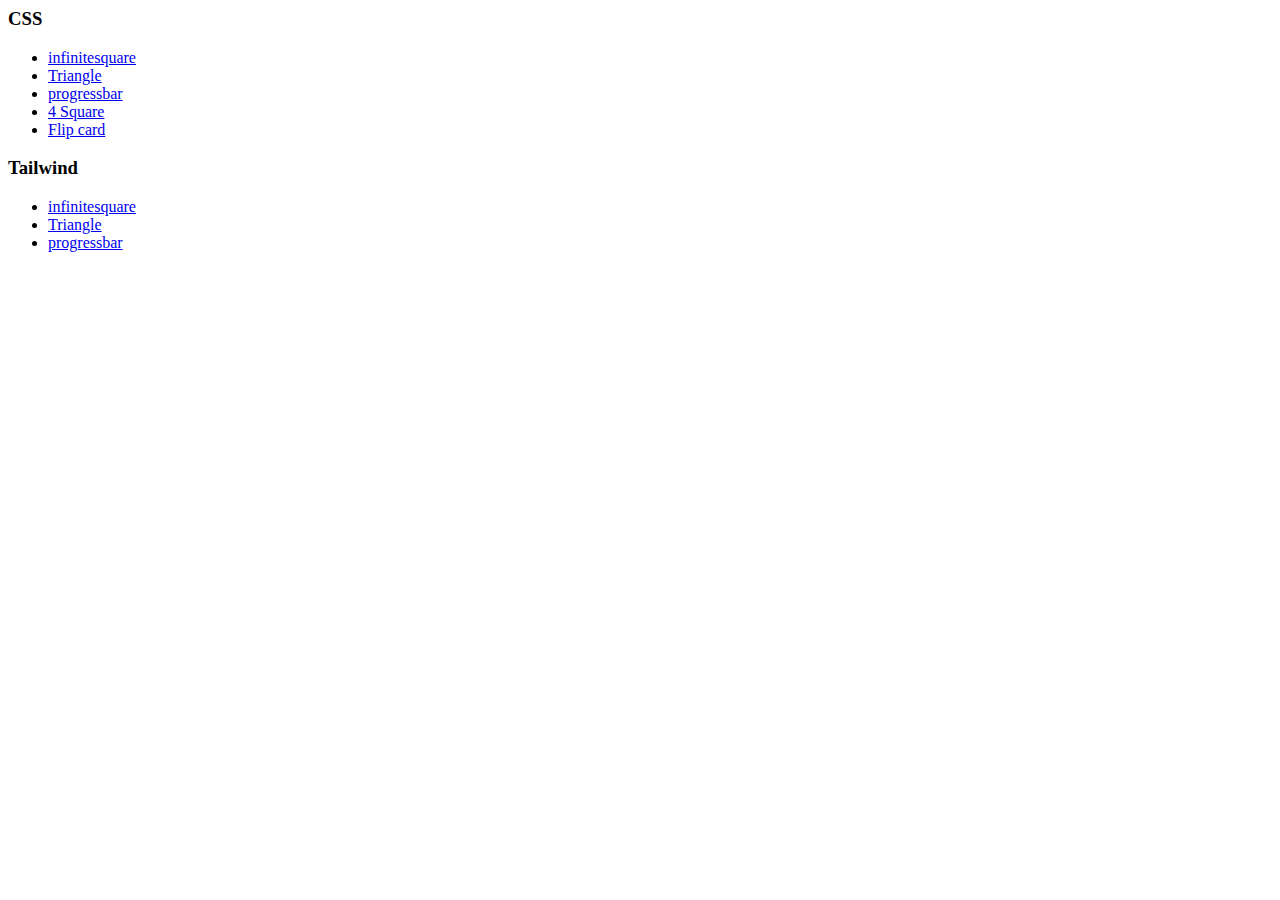
<file: index.html>
<html>
    <body>
        <h3>CSS</h3>
        <ul>
            <li><a href="./CSS/Infinite square/infinitesquare.html">infinitesquare</li></a>
            <li><a href="./CSS/Triangle/triangle.html">Triangle</li></a>
            <li><a href="./CSS/Progress bar/progressbar.html">progressbar</li></a>
            <li><a href="./CSS/4 square/4_square.html">4 Square</a></li>
            <li><a href="./CSS/flip_card/flip_card.html">Flip card</a></li>
        </ul>
        <h3>Tailwind</h3>
        <ul>
            <li><a href="./Tailwind/Infinite square/infinitesquare.html">infinitesquare</li></a>
            <li><a href="./Tailwind/Triangle/triangle.html">Triangle</li></a>
            <li><a href="./Tailwind/Progress bar/progressbar.html">progressbar</li></a>        
        </ul>
    </body>
</html>
</file>
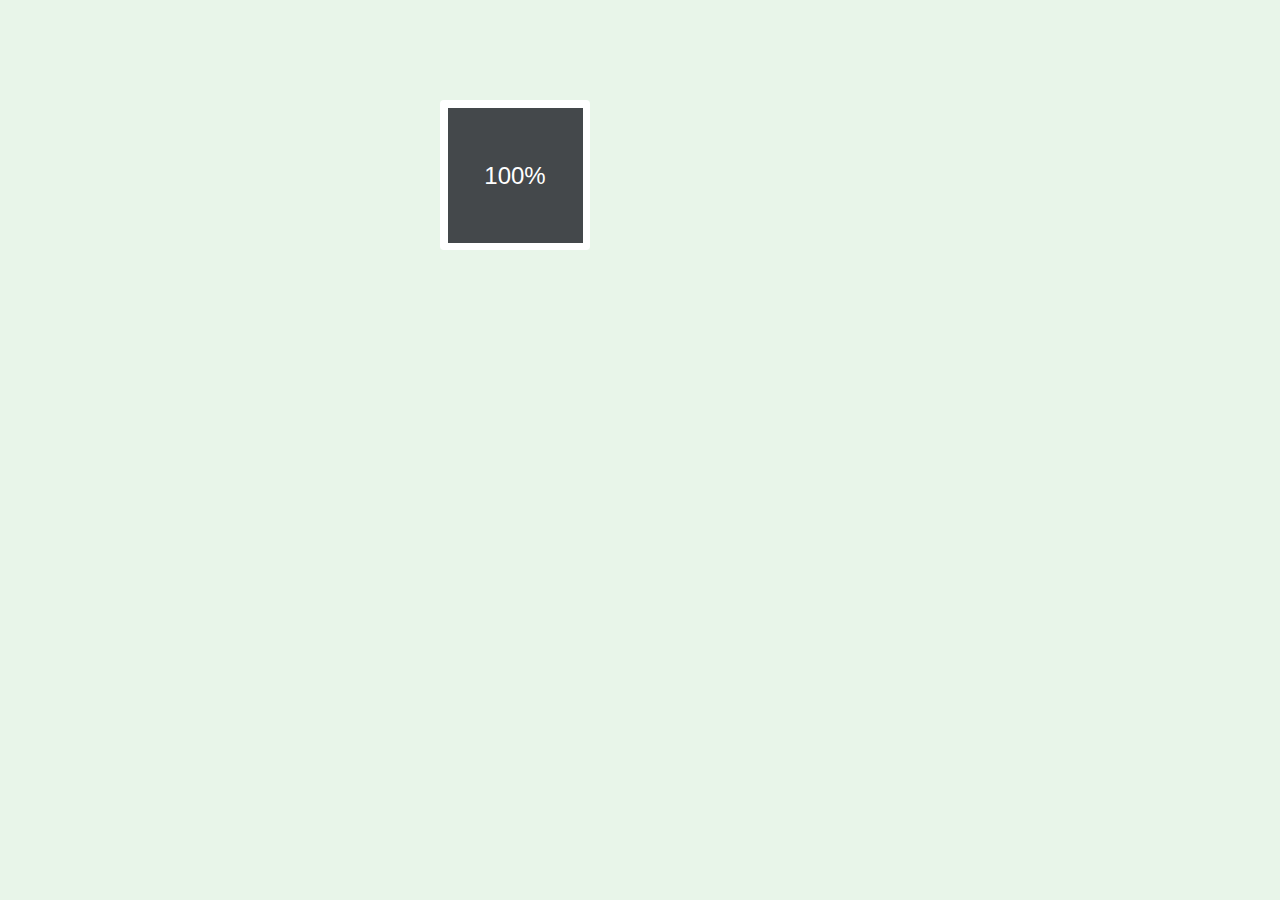
<file: Bootstrap/Progress bar/progressbar.html>
<html>
    <head>
        
        
<!-- jQuery library  -->
 <link rel="stylesheet" href="https://maxcdn.bootstrapcdn.com/bootstrap/3.4.1/css/bootstrap.min.css">
<script src="https://ajax.googleapis.com/ajax/libs/jquery/3.7.1/jquery.min.js"></script>


<script src="https://maxcdn.bootstrapcdn.com/bootstrap/3.4.1/js/bootstrap.min.js"></script>
<!--Latest compiled JavaScript -->
<link rel="stylesheet" href="progressbar.css">
    </head>
    <body>
        <div class="container d-flex justify-content-center padding">
            <div class="row">
                <div class="col-md-9 col-sm-6">
                    <div class="progress blue">
                        <span class="progress-left">
                            <span class="progress-bar"></span>
                        </span>
                        <span class="progress-right">
                            <span class="progress-bar"></span>
                        </span>
                        <div class="progress-value">100%</div>
                    </div>
                </div>
            </div>
        </div>
    </body>
</html>
</file>
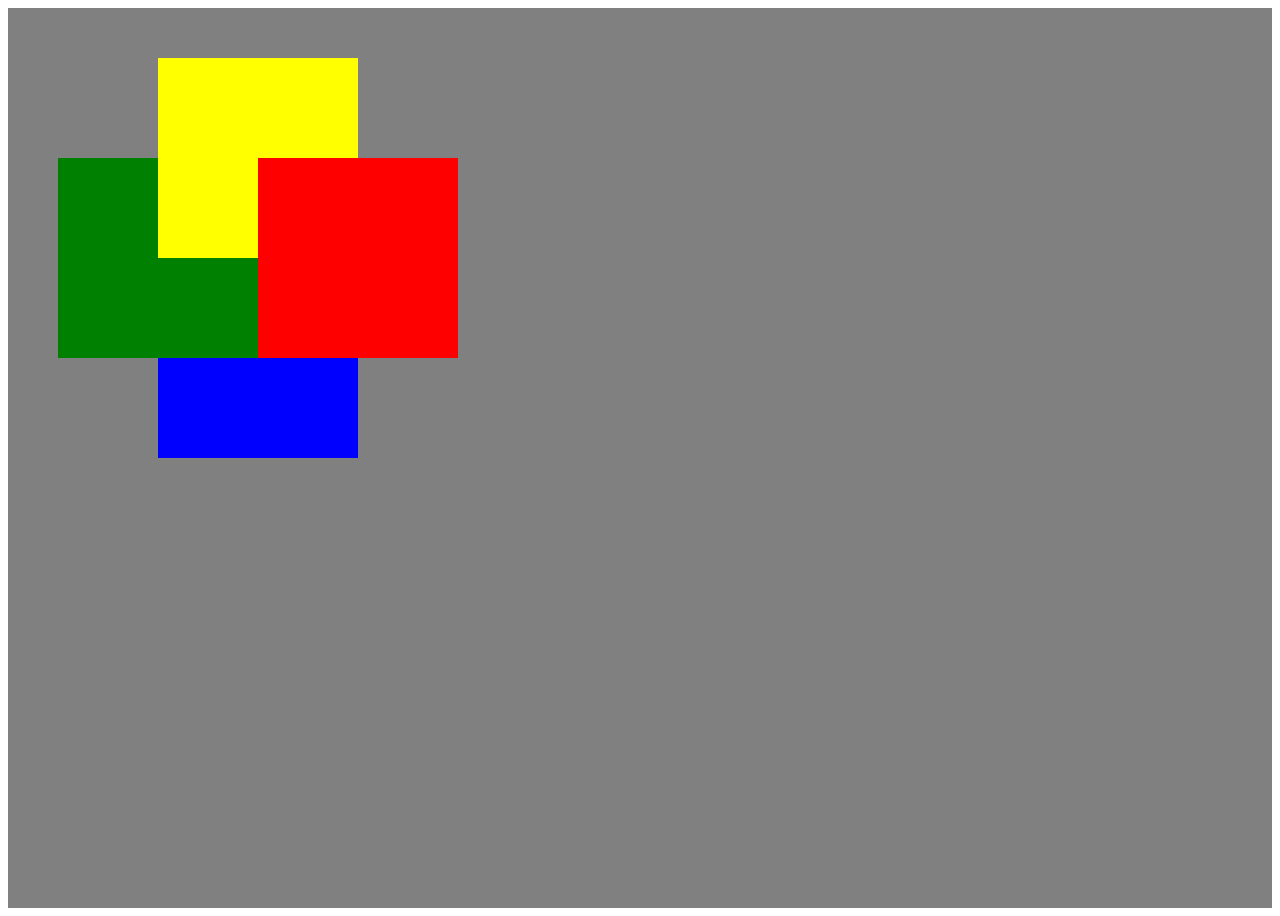
<file: CSS/4 square/4_square.html>
<html>
    <head>
        <link href="4_square.css" 
        rel="stylesheet">
    </head>
    <body>
        <div class="container">
            <div class="blue"></div>
            <div class="green"></div>
            <div class="yellow"></div>
            <div class="red"></div>
        </div>
    </body>
</html>
</file>
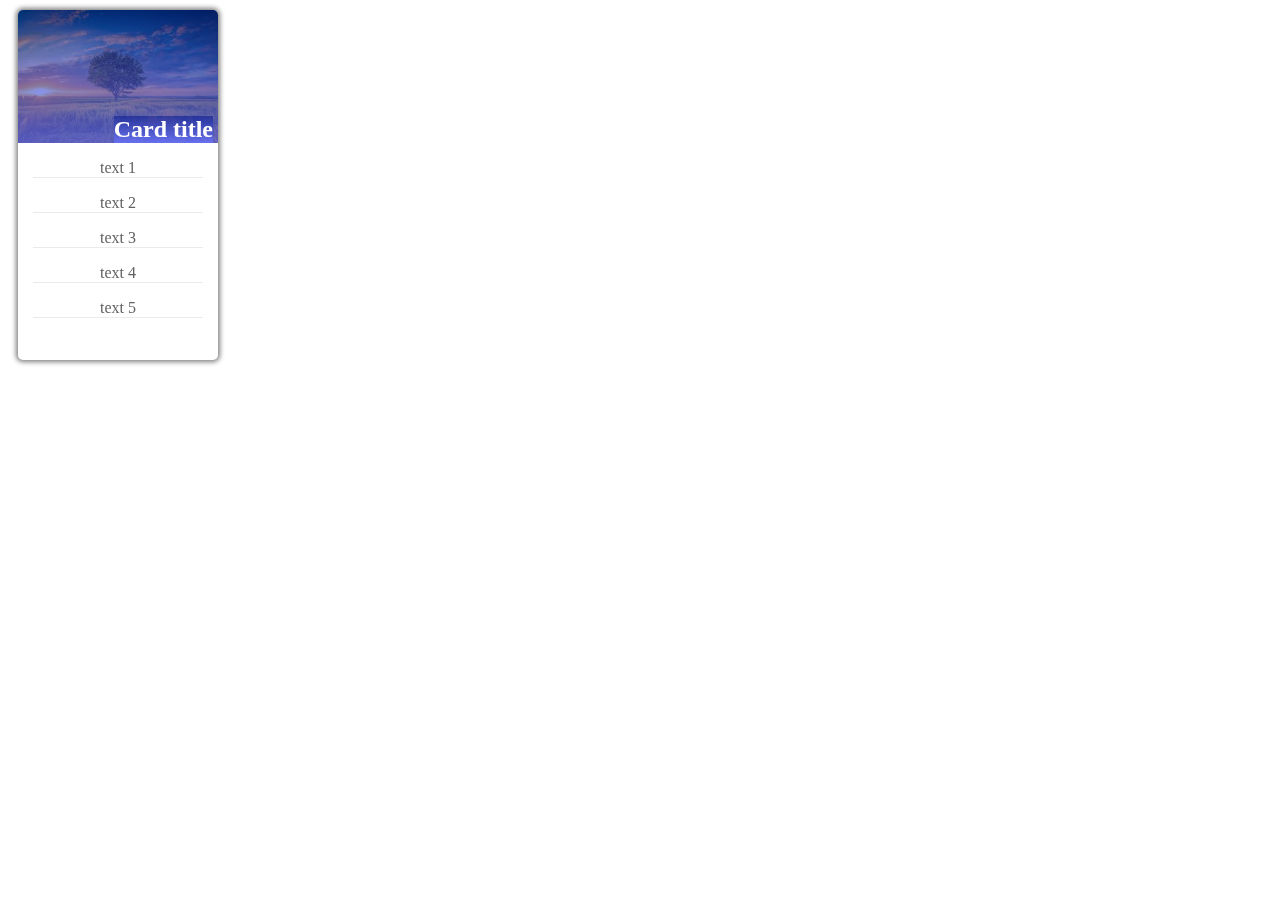
<file: CSS/flip_card/flip_card.html>
<html>
    <head>
        <link rel="stylesheet" href="flip_card.css">
    </head>
    <body>
        <div class="card" id="card" onmouseover="flipCard()" onmouseout="flipBack()">
            <div class="front" id="front">
                <div class="img_cont">
                    <div class="img"></div>
                    <h2>Card title</h2>
                </div>
                <div class="content">
                    <p>text 1</p>
                    <p>text 2</p>
                    <p>text 3</p>
                    <p>text 4</p>
                    <p>text 5</p>
                </div>

            </div>
            <div class="back" id="back">
                <h3>Heading</h3>
                <p>Content</p>
                <button>Book now</button>
            </div>
        </div>

    <script src="flip_card.js"></script>
    </body>
</html>
</file>
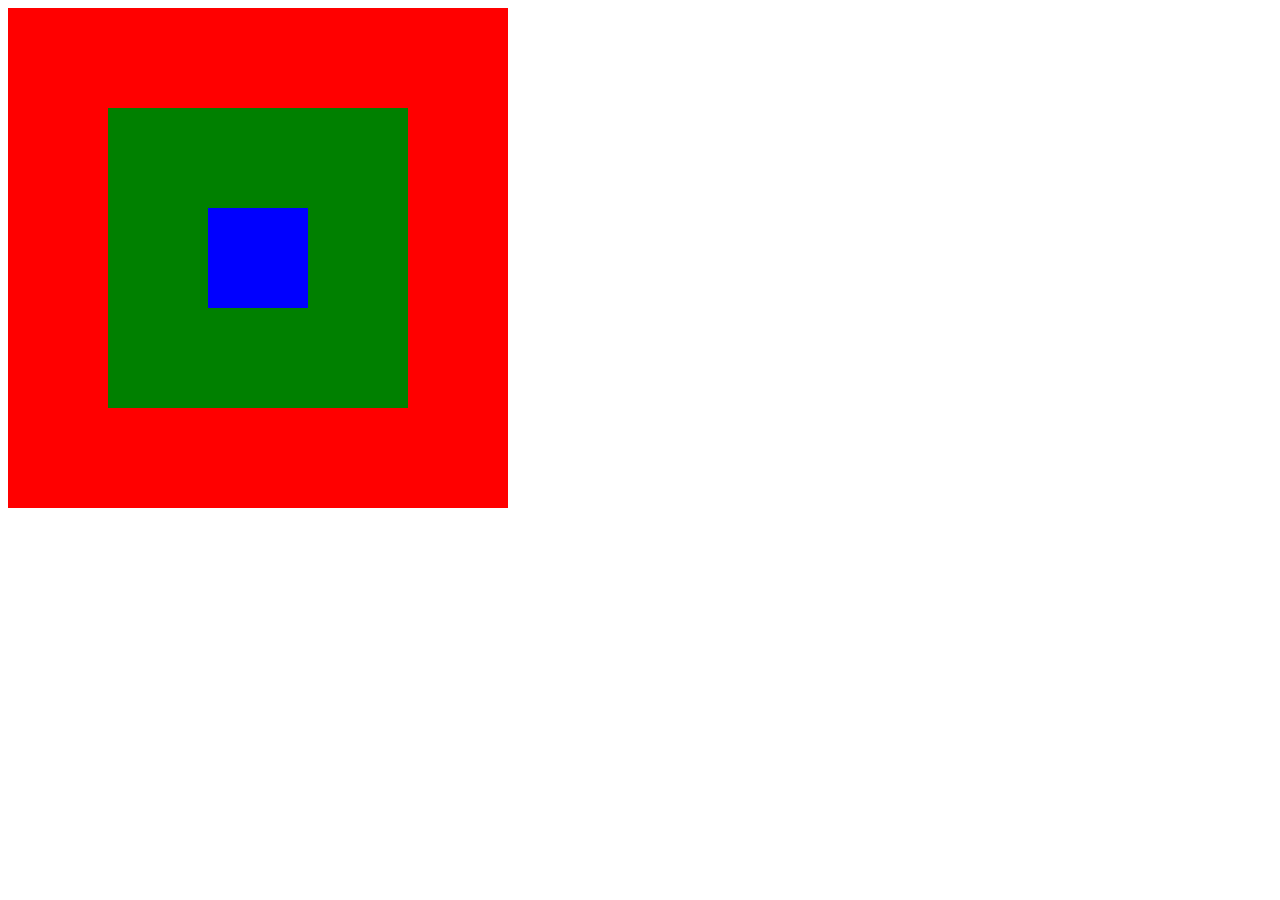
<file: CSS/Infinite square/infinitesquare.html>
<html>
    <head>
        <link rel="stylesheet" href="infinitesquare.css">
    </head>
    <body>
        <div class="red-box"> 
            <div class="green-box">
                <div class="blue-box">
                </div>
            </div>
        </div>
    </body>
</html>
</file>
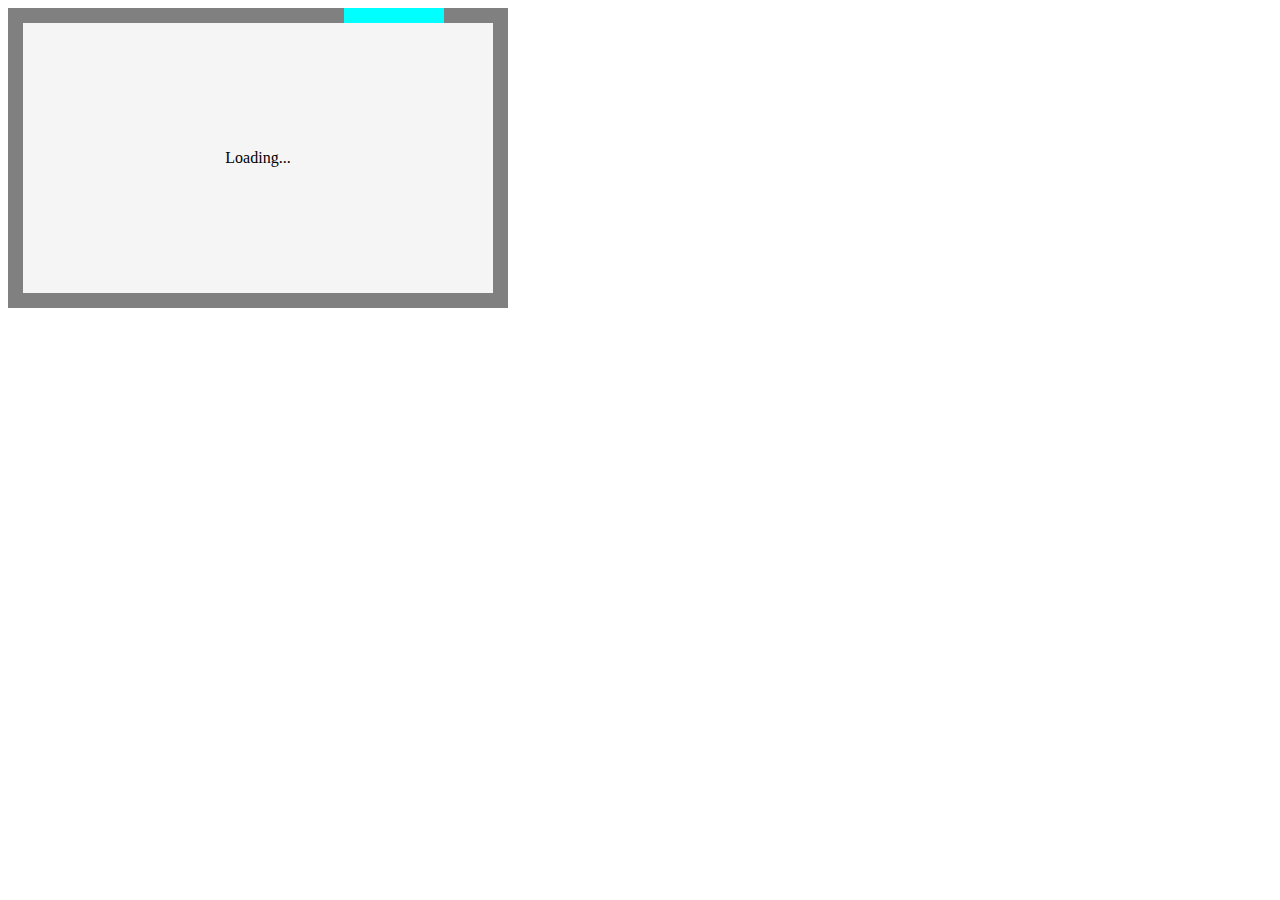
<file: CSS/Progress bar/progressbar.html>
<html>
    <head>
        <link rel="stylesheet" href="progressbar.css">
    </head>
    <body>
        <div class="outer-rect">
            <div class="inner-rect">
                <p>Loading...</p>
            </div>
            <div id="spinner-hor" class="spinner-hor"></div>
            <div id="spinner-vert" class="spinner-vert"></div>
        </div>
        <script src="progressbar.js"></script>
    </body>
</html>
</file>
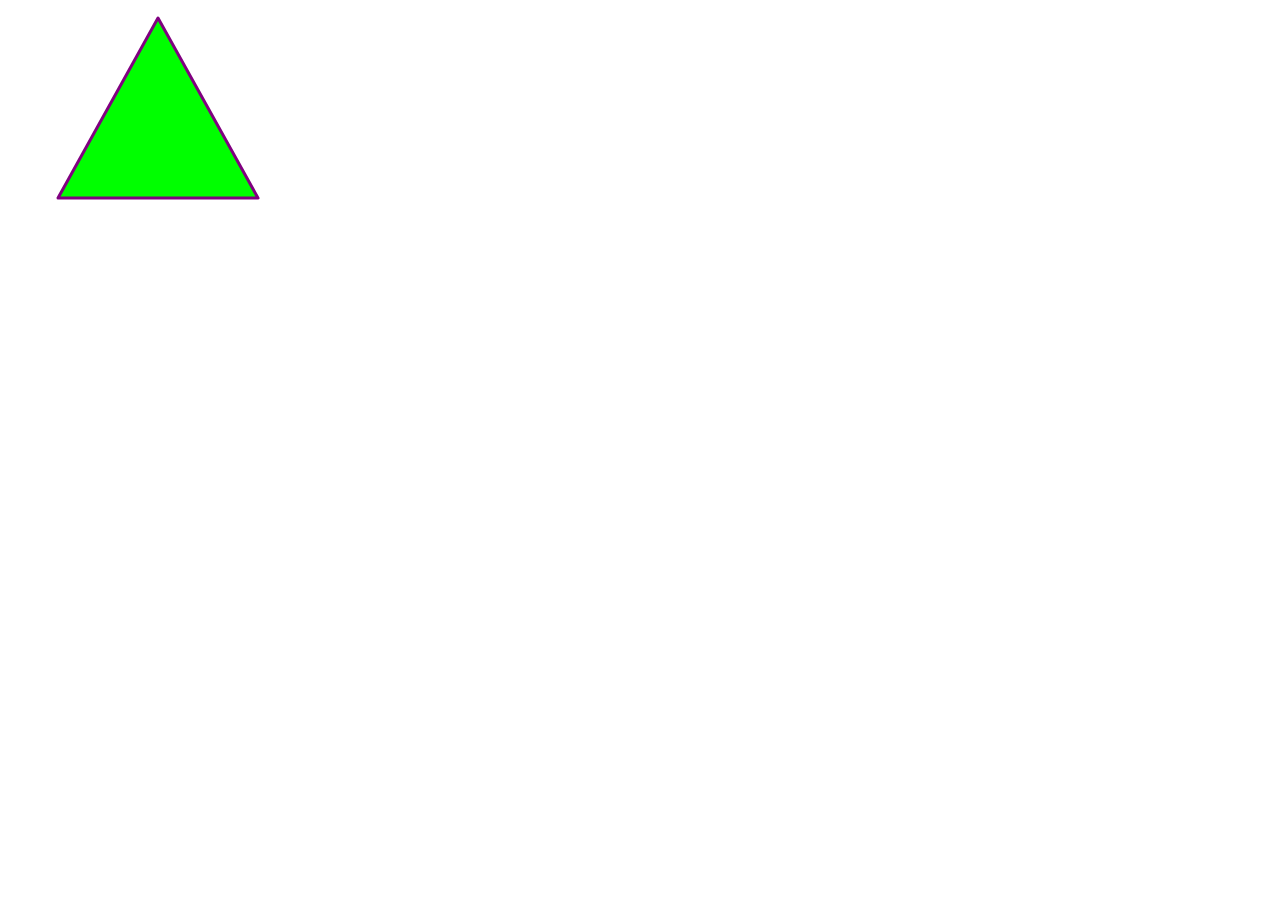
<file: CSS/Triangle/triangle.html>
<html>
    <head>
        <link rel="stylesheet" href="triangle.css">
    </head>
    <body>
        <svg height="220" width="500" xmlns="http://www.w3.org/2000/svg">
            <polygon points="150,10 250,190 50,190" />
        </svg>
    </body>
</html>
</file>
<file: Bootstrap/Progress bar/progressbar.css>
body{
    
    background-color:#E8F5E9;
}

.padding{
    
    padding:10rem !important;
}

.progress{
    width: 150px;
    height: 150px;
    line-height: 150px;
    background: none;
    margin: 0 auto;
    box-shadow: none;
    position: relative;
}
.progress:after{
    content: "";
    width: 100%;
    height: 100%;
    
    border: 12px solid #fff;
    position: absolute;
    top: 0;
    left: 0;
}
.progress > span{
    width: 50%;
    height: 100%;
    overflow: hidden;
    position: absolute;
    top: 0;
    z-index: 1;
}
.progress .progress-left{
    left: 0;
}
.progress .progress-bar{
    width: 100%;
    height: 100%;
    background: none;
    border-width: 12px;
    border-style: solid;
    position: absolute;
    top: 0;
}
.progress .progress-left .progress-bar{
    left: 100%;
    border-left: 0;
    -webkit-transform-origin: center left;
    transform-origin: center left;
}
.progress .progress-right{
    right: 0;
}
.progress .progress-right .progress-bar{
    left: -100%;
    border-right: 0;
    -webkit-transform-origin: center right;
    transform-origin: center right;
    animation: loading-1 1.8s linear forwards;
}
.progress .progress-value{
    z-index: 1;
    width: 90%;
    height: 90%;
    background: #44484b;
    font-size: 24px;
    color: #fff;
    line-height: 135px;
    text-align: center;
    position: absolute;
    top: 5%;
    left: 5%;
}
.progress.blue .progress-bar{
    border-color: #049dff;
}
.progress.blue .progress-left .progress-bar{
    animation: loading-2 1.5s linear forwards 1.8s;
}
 
 .progress-left .progress-bar{
    animation: loading-3 1s linear forwards 1.8s;
}

 .progress-left .progress-bar{
    animation: loading-4 0.4s linear forwards 1.8s;
}

 .progress-left .progress-bar{
    animation: loading-5 1.2s linear forwards 1.8s;
}
@keyframes loading-1{
    0%{
        -webkit-transform: rotate(0deg);
        transform: rotate(0deg);
    }
    100%{
        -webkit-transform: rotate(180deg);
        transform: rotate(180deg);
    }
}
@keyframes loading-2{
    0%{
        -webkit-transform: rotate(0deg);
        transform: rotate(0deg);
    }
    100%{
        -webkit-transform: rotate(180deg);
        transform: rotate(180deg);
    }
}
@keyframes loading-3{
    0%{
        -webkit-transform: rotate(0deg);
        transform: rotate(0deg);
    }
    100%{
        -webkit-transform: rotate(90deg);
        transform: rotate(90deg);
    }
}
@keyframes loading-4{
    0%{
        -webkit-transform: rotate(0deg);
        transform: rotate(0deg);
    }
    100%{
        -webkit-transform: rotate(180deg);
        transform: rotate(180deg);
    }
}
@media only screen and (max-width: 990px){
    .progress{ margin-bottom: 20px; }
}
</file>
<file: CSS/4 square/4_square.css>
.container{
    height: 100vh;
    background-color: gray;
    position: relative;
}
.blue{
    background-color: blue;
    height: 200px;
    width: 200px;
    z-index: 1;
    position: absolute;
    top: 50px;
    left: 50px;
    transform: translate(50%, 100%);
}
.green{
    background-color: green;
    height: 200px;
    width: 200px;
    z-index: 2;
    position: absolute;
    top: 50px;
    left: 50px;
    transform: translate(0%, 50%);

}
.yellow{
    background-color: yellow;
    height: 200px;
    width: 200px;
    z-index: 3;
    position: absolute;
    top: 50px;
    left: 50px;
    transform: translate(50%, 0%);
}
.red{
    background-color: red;
    height: 200px;
    width: 200px;
    z-index: 4;
    position: absolute;
    top: 50px;
    left: 50px;
    transform: translate(100%, 50%);
}
</file>
<file: CSS/flip_card/flip_card.css>
*{
    box-sizing: border-box;
}

.card{
    margin: 10px;
    position: relative;
    width: 200px;
    height: 350px; 
    cursor: pointer; 
}

.front{
    width: 200px;
    height: 350px; 
    border-radius: 5px;
    display: flex;
    flex-direction: column;
    align-items: center;
    justify-content: flex-start;
    box-shadow: 0 0 5px 2px gray;
    position: absolute; 
    background-color: white;
    backface-visibility: hidden;
    transform: rotateX(0);
    transition: transform 2s ease;
}

.back{
    background-color: lightblue;
    width: 200px;
    height: 350px; 
    padding: 20px 0;
    border-radius: 5px;
    position: absolute;
    display: flex;
    flex-direction: column;
    align-items: center;
    justify-content: center;
    backface-visibility: hidden;
    background-image: linear-gradient(to top left, blue, lightblue);
    transform: rotateY(180deg);
    transition: transform 2s ease;
}

.front.front-rotate{
    transform: rotateY(180deg);
    transition: transform 2s ease;
}
.back.back-rotate{
    transform: rotateY(0deg);
    transition: transform 2s ease;
}

.img_cont{
    position: relative;
    
}

.img{
    border-top-left-radius: 5px;
    border-top-right-radius: 5px;
    background-image: linear-gradient(to bottom, rgba(0, 21, 139, 0.52), rgba(108, 118, 255, 0.73)),
    url('images.jpg');
    height: 133px;
    width: 200px;
    background-size: contain;
    background-repeat: no-repeat;

}

h2{
    position: absolute;
    bottom: 0px;
    right: 0px;
    color: white;
    margin: 0 5px;
    background-image: linear-gradient(to bottom, rgba(0, 21, 139, 0.52), rgba(108, 118, 255, 0.73))

}

.content{
    width: 170px;
}

p{
    width: 100%;
    border-bottom: solid 1px rgb(235, 235, 235);
    text-align: center;
    color:rgb(97, 97, 97)
}
button{
    padding: 5px;
    border-radius: 15px;
    border: solid 1px black;
    background-color: white;
}
.footer{
    background-image: linear-gradient(to top left, blue, lightblue);
    display: flex;
    flex-direction: column;
    align-items: center;
    justify-content: space-around;
}
.footer > p{
    border-bottom: 0cap;
}
</file>
<file: CSS/Infinite square/infinitesquare.css>
.red-box{
    background: red;
    height: 500px;
    width: 500px;
    display: flex;
    justify-content: center;
    align-items: center;
}
.green-box{
    background: green;
    height: 300px;
    width: 300px;
    display: flex;
    justify-content: center;
    align-items: center;
}
.blue-box{
    background: blue;
    height: 100px;
    width: 100px;
}
</file>
<file: CSS/Progress bar/progressbar.css>
.outer-rect{
    height: 300px;
    width: 500px;
    background-color: gray;
    display: flex;
    align-items: center;
    justify-content: center;
    position: relative;
    overflow: hidden;
}
.inner-rect{
    height: 270px;
    width: 470px;
    background-color: whitesmoke;
    display: flex;
    align-items: center;
    justify-content: center;    
}
.spinner-hor{
    height: 15px;
    width: 100px;
    background-color: aqua;
    position: absolute;
    top: 0px;
    left: -85px;
}
.spinner-vert{
    height: 100px;
    width: 15px;
    top: -85px;
    left: 485px;
    background-color: aqua;
    position: absolute;
    display: none;
}
</file>
<file: CSS/Triangle/triangle.css>
polygon{
	fill:lime;
	stroke:purple;
	stroke-width:3;
	stroke-linejoin: round;
}
</file>
